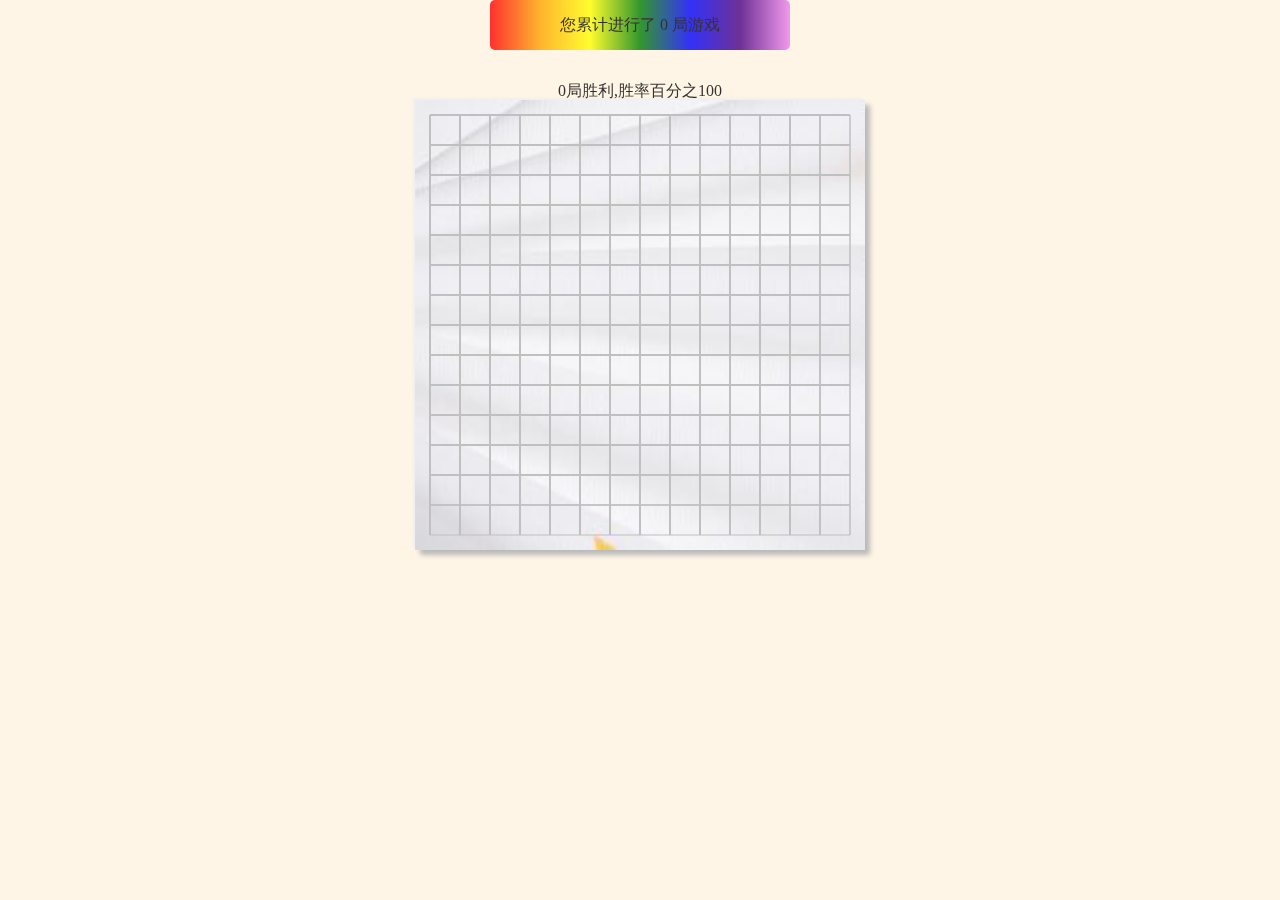
<file: index.html>
<!DOCTYPE html>
<html>
	<head>
		<meta charset="UTF-8">
		<title>五子棋</title>
		<link rel="stylesheet" type="text/css" href="css/main.css"/>
		<meta content="width=device-width, initial-scale=1.0, maximum-scale=1.0, user-scalable=0" name="viewport"/>
	</head>
	<body>		
		<div id="showMessage">
			您累计进行了
			<span id="gameCount"></span>
			局游戏
			<p><span id="winNumber"></span>局胜利,胜率百分之<span id="odds"></span></p>
		</div>
		<canvas id="chess" width="450px" height="450px">
		</canvas>	
		<div id="restartBtn">点击重行开始</div>
		
		<script type="text/javascript" src="js/main.js"></script>
	</body>
</html>
</file>
<file: css/main.css>
body{
	text-align: center;
	margin: auto;
	background: rgb(255,245,230);
}
#restartBtn{
	display: none;
	width: 100px;
	height: 30px;
	text-align: center;
	z-index: 22;
	color: white;
	background: salmon;
	line-height: 30px;
	border-radius: 5px;
	margin: auto;
	box-shadow: -2px -2px 2px palegreen;
}
#restartBtn:hover{
	cursor: pointer;
	box-shadow: 5px 5px 5px turquoise;
}
#showMessage{
	width: 300px;
	height: 50px;
	background: -webkit-linear-gradient(left,red,orange,yellow,green,blue,indigo,violet);
	background: -o-linear-gradient(left,red,orange,yellow,green,blue,indigo,violet);
	background: -moz-linear-gradient(left,red,orange,yellow,green,blue,indigo,violet);
	background: linear-gradient(left,red,orange,yellow,green,blue,indigo,violet);
	text-align: center;
	opacity: 0.8;
	z-index: 50;
	margin: auto;
	line-height: 50px;
	border-radius: 5px;
}
#uc>img{
	margin: auto;
}
canvas{
	display: block;
	margin: 50px auto;
	box-shadow: -2px -2px 2px #EFEFEF,5px 5px 5px #B9B9B9;
}
</file>
